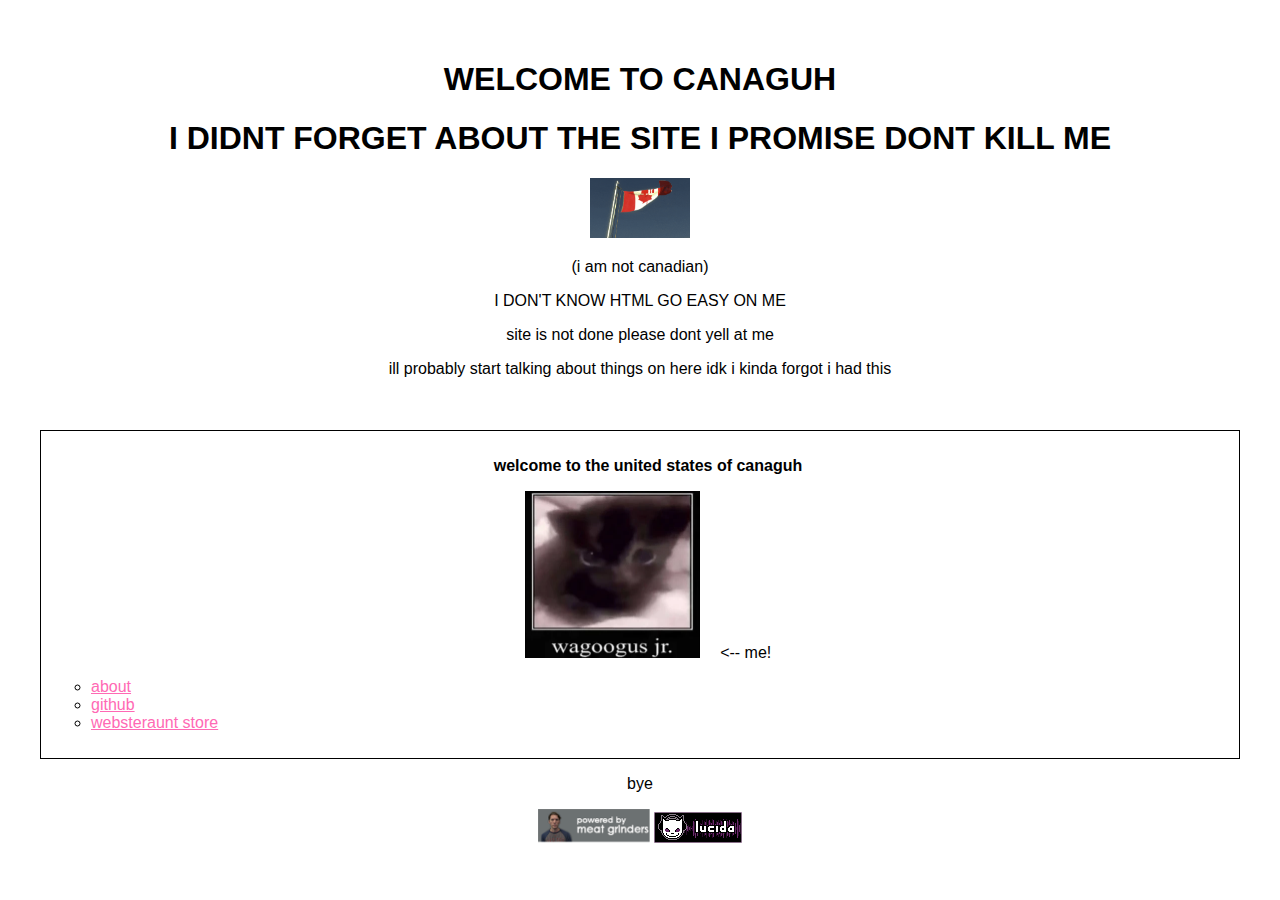
<file: site/index.html>
<!DOCTYPE html>
<html>

  <head>
    <title>sillyville</title>
    <link rel="stylesheet" href="style.css">
    <link rel="icon" type="image/x-icon" href="/images/favicon.ico">
    <style>
      .introStuff {
        text-align: left;
        border: 1px double black;
        padding: 10px;
      }
      .idkWhatToTitleThis {
        text-align: center;
      }
    </style>
  </head>

  <body>
  
    <h1>WELCOME TO CANAGUH</h1>
    <h1>I DIDNT FORGET ABOUT THE SITE I PROMISE DONT KILL ME</h1>
    <img src="images/canaguh.gif" alt="CANAGUH" width="100" height="60">
    <p>(i am not canadian)</p>
    <p>I DON'T KNOW HTML GO EASY ON ME</p>
    <p>site is not done please dont yell at me</p>
    <p>ill probably start talking about things on here idk i kinda forgot i had this</p>
    <br>
    <br>

    <div class="introStuff">
      <div class="idkWhatToTitleThis">
        <p>&emsp;<b>welcome to the united states of canaguh</b></p>
        <p>&emsp;<img src="images/wagoogus.webp" alt="me" width="175" height="167">&emsp; &lt;-- me!</p>
      </div>

      <ul style="list-style-type:circle">
        <li><a href="about.html">about</a></li>
        <li><a href="https://github.com/wagoogus-jr">github</a></li>
        <li><a href="https://www.webstaurantstore.com/">websteraunt store</a></li>
      </ul>
    </div>
    
  </body>

  <footer>
    <p>bye</p>
    <img src="images/jerma.png">
    <a href="https://lucida.to/"><img src="images/88x31.gif"></a>
  </footer>

</html>
</file>
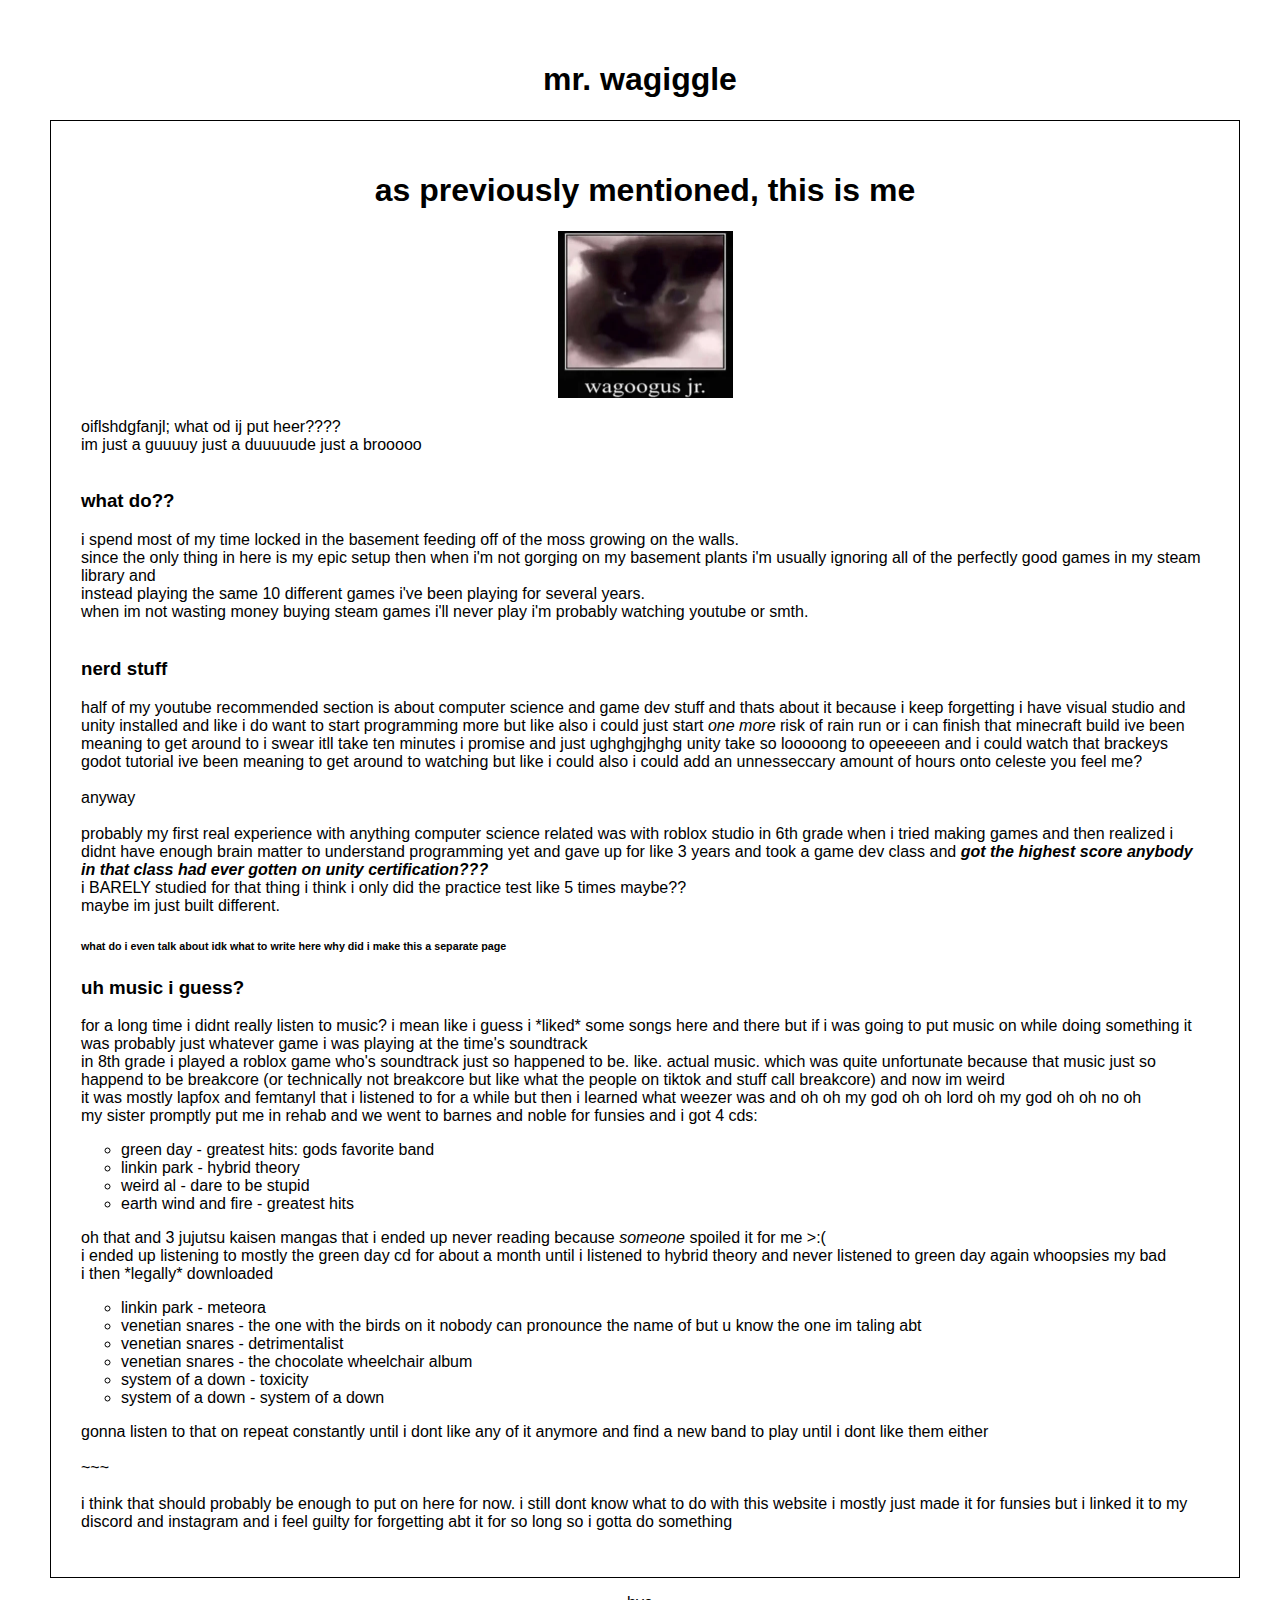
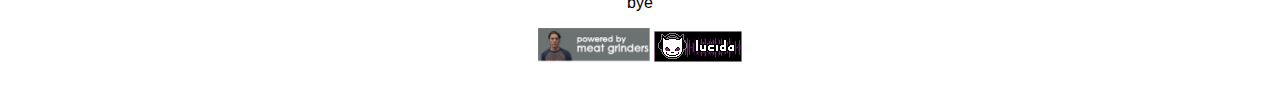
<file: site/about.html>
<!DOCTYPE html>
<html>

    <head>
        <title>who am wagoog?</title>
        <link rel="stylesheet" href="style.css">
        <link rel="icon" type="image/x-icon" href="/images/favicon.ico">
        <style>
            .borderStuff {
                text-align: left;
                border: 1px double black;
                padding: 30px;
                margin-left: 10px;
            }
            .borderButCenter {
                text-align: center;
            }
        </style>
    </head>

    <body>

        <h1>mr. wagiggle</h1>

        <div class="borderStuff">
            <div class="borderButCenter">
                <h1>as previously mentioned, this is me</h1>
                <img src="images/wagoogus.webp" alt="me, again" width="175" height="167">
            </div>
            <p>
                oiflshdgfanjl; what od ij put heer????
                <br>
                im just a guuuuy just a duuuuude just a brooooo
                <br>
                <br>
                <h3>what do??</h3>
                i spend most of my time locked in the basement feeding off of the moss growing on the walls.
                <br>
                since the only thing in here is my epic setup then when i'm not gorging on my basement plants
                i'm usually ignoring all of the perfectly good games in my steam library and<br>
                instead playing the same 10 different games i've been playing for several years.
                <br>
                when im not wasting money buying steam games i'll never play i'm probably watching youtube or smth.
                <br>
                <br>
                <h3>nerd stuff</h3>
                half of my youtube recommended section is about computer science and game dev stuff and thats about it because i keep forgetting i have visual studio and unity installed and like i do want to start programming more but like also i could just start <i>one more</i> risk of rain run or i can finish that minecraft build ive been meaning to get around to i swear itll take ten minutes i promise and just ughghgjhghg unity take so looooong to opeeeeen and i could watch that brackeys godot tutorial ive been meaning to get around to watching but like i could also i could add an unnesseccary amount of hours onto celeste you feel me?
                <br>
                <br>
                anyway
                <br>
                <br>
                probably my first real experience with anything computer science related was with roblox studio in 6th grade when i tried making games and then realized i didnt have enough brain matter to understand programming yet and gave up for like 3 years and took a game dev class and <b><i>got the highest score anybody in that class had ever gotten on unity certification???</i></b>
                <br>
                i BARELY studied for that thing i think i only did the practice test like 5 times maybe?? <br>
                maybe im just built different.<br>
                <h6>what do i even talk about idk what to write here why did i make this a separate page</h6>
                <h3>uh music i guess?</h3>
                for a long time i didnt really listen to music? i mean like i guess i *liked* some songs here and there but if i was going to put music on while doing something it was probably just whatever game i was playing at the time's soundtrack<br>
                in 8th grade i played a roblox game who's soundtrack just so happened to be. like. actual music. which was quite unfortunate because that music just so happend to be breakcore (or technically not breakcore but like what the people on tiktok and stuff call breakcore) and now im weird<br>
                it was mostly lapfox and femtanyl that i listened to for a while but then i learned what weezer was and oh oh my god oh oh lord oh my god oh oh no oh<br>
                my sister promptly put me in rehab and we went to barnes and noble for funsies and i got 4 cds:<br>
                <ul style="list-style-type: circle;">
                    <li>green day - greatest hits: gods favorite band</li>
                    <li>linkin park - hybrid theory</li>
                    <li>weird al - dare to be stupid</li>
                    <li>earth wind and fire - greatest hits</li>
                </ul>
                oh that and 3 jujutsu kaisen mangas that i ended up never reading because <i>someone</i> spoiled it for me >:(<br>
                i ended up listening to mostly the green day cd for about a month until i listened to hybrid theory and never listened to green day again whoopsies my bad<br>
                i then *legally* downloaded
                <ul style="list-style-type: circle;">
                    <li>linkin park - meteora</li>
                    <li>venetian snares - the one with the birds on it nobody can pronounce the name of but u know the one im taling abt</li>
                    <li>venetian snares - detrimentalist</li>
                    <li>venetian snares - the chocolate wheelchair album</li>
                    <li>system of a down - toxicity</li>
                    <li>system of a down - system of a down</li>
                </ul>
                gonna listen to that on repeat constantly until i dont like any of it anymore and find a new band to play until i dont like them either<br>
                <br>
                ~~~
                <br>
                <br>
                i think that should probably be enough to put on here for now. i still dont know what to do with this website i mostly just made it for funsies but i linked it to my discord and instagram and i feel guilty for forgetting abt it for so long so i gotta do something
            </p>
        </div>

    </body>

    <footer>
        <p>bye</p>
        <img src="images/jerma.png">
        <a href="https://lucida.to/"><img src="images/88x31.gif"></a>
      </footer>

</html>
</file>
<file: site/style.css>
/* CSS is how you can add style to your website, such as colors, fonts, and positioning of your
   HTML content. To learn how to do something, just try searching Google for questions like
   "how to change link color." */

   body {
    background-color: white;
    color: black;
    font-family: 'Comic Sans MS', 'Chalkboard SE', 'Comic Neue', sans-serif;

    text-align: center;

    padding:2em;
  }

  footer {
    font-family: 'Comic Sans MS', 'Chalkboard SE', 'Comic Neue', sans-serif;
  }

  a {
    color: hotpink;
  }

  li {
    text-align: left;
  }

/*
stuff to think about later:
https://neonaut.neocities.org/about/ - copy off of their homework?
background-image:
background-color:
padding:
margin-(left/right):

*/
</file>
